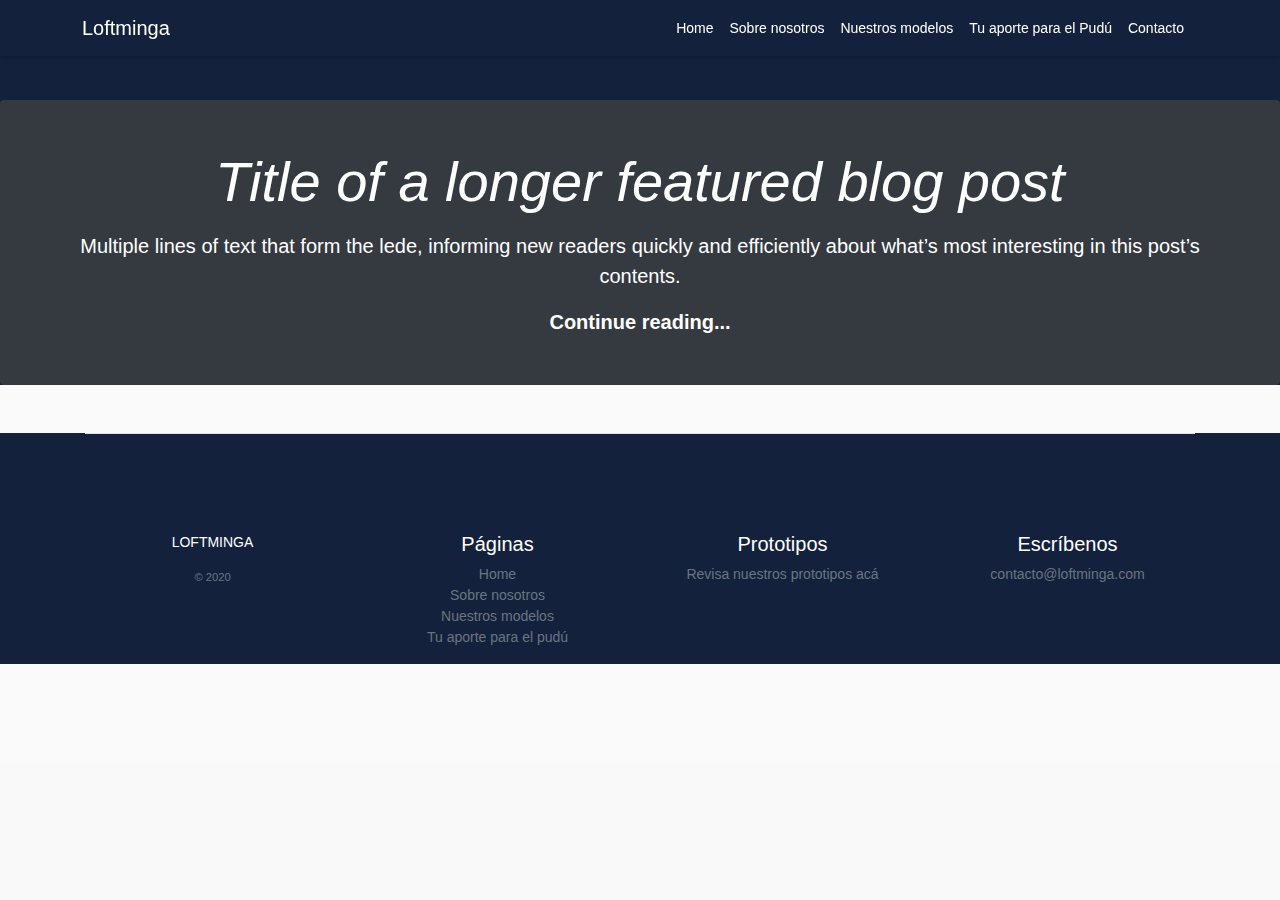
<file: sobre_nosotros.html>
<!doctype html>
<html lang="en">
  <head>
    <!-- Required meta tags -->
    <meta charset="utf-8">
    <meta name="viewport" content="width=device-width, initial-scale=1, shrink-to-fit=no">
    <!-- Bootstrap CSS -->
    <link rel="stylesheet" href="https://stackpath.bootstrapcdn.com/bootstrap/4.4.1/css/bootstrap.min.css" integrity="sha384-Vkoo8x4CGsO3+Hhxv8T/Q5PaXtkKtu6ug5TOeNV6gBiFeWPGFN9MuhOf23Q9Ifjh" crossorigin="anonymous">
    <!-- Animation -->
    <link rel="stylesheet" href="https://cdnjs.cloudflare.com/ajax/libs/animate.css/3.7.2/animate.min.css" >
    <!-- SASS CSS -->
    <link rel="stylesheet" href="css/main.css"/>
    <title>Home Loft Minga</title>
  </head>
  <body>
    <!-- Navbar -->
    <nav class="navbar navbar-expand-lg navbar-light fixed-top">
       <div class="container">
        <a class="navbar-brand" href="#">Loftminga</a>
        <button class="navbar-toggler" type="button" data-toggle="collapse" data-target="#navbarSupportedContent" aria-controls="navbarSupportedContent" aria-expanded="false" aria-label="Toggle navigation">
          <span class="navbar-toggler-icon"></span>
        </button>
      
        <div class="collapse navbar-collapse" id="navbarSupportedContent">
          <ul class="navbar-nav ml-auto">
            <li class="nav-item active">
              <a class="nav-link" href="/index.html">Home</a>
            </li>
            <li class="nav-item">
              <a class="nav-link" href="#">Sobre nosotros</a>
            </li>
            <li class="nav-item">
              <a class="nav-link" href="#">Nuestros modelos</a>
            </li>
            <li class="nav-item">
              <a class="nav-link" href="#">Tu aporte para el Pudú</a>
            </li>
            <li class="nav-item">
              <a class="nav-link" href="#">Contacto</a>
            </li>
          </ul>
        </div>
            </div>
    </nav>
    <!-- About Us -->
    <section class="about">
    <div class="jumbotron p-4 p-md-5 text-white rounded bg-dark">
      <div class="col-md-12 px-0">
        <h1 class="display-4 font-italic">Title of a longer featured blog post</h1>
        <p class="lead my-3">Multiple lines of text that form the lede, informing new readers quickly and efficiently about what’s most interesting in this post’s contents.</p>
        <p class="lead mb-0"><a href="#" class="text-white font-weight-bold">Continue reading...</a></p>
      </div>
    </div>
  </section>
    <!-- Footer -->
    <section id="abajo">
      <div class="container">
       <footer class="pt-4 my-md-5 pt-md-5 border-top">
           <div class="row">
             <div class="col-12 col-md">
               <p>LOFTMINGA</p>
               <small class="d-block mb-3 text-muted">&copy; 2020</small>
             </div>
             <div class="col-6 col-md">
               <h5>Páginas</h5>
               <ul class="list-unstyled text-small">
                 <li><a class="text-muted" href="#">Home</a></li>
                 <li><a class="text-muted" href="#">Sobre nosotros</a></li>
                 <li><a class="text-muted" href="#">Nuestros modelos</a></li>
                 <li><a class="text-muted" href="#">Tu aporte para el pudú</a></li>
               </ul>
             </div>
             <div class="col-6 col-md">
               <h5>Prototipos</h5>
               <ul class="list-unstyled text-small">
                 <li><a class="text-muted" href="#">Revisa nuestros prototipos acá</a></li>
               </ul>
             </div>
             <div class="col-6 col-md">
               <h5>Escríbenos</h5>
               <ul class="list-unstyled text-small">
                 <li><a class="text-muted" href="#">contacto@loftminga.com</a></li>
               </ul>
             </div>
           </div>
         </footer>
       </section>
       </div>

    <!-- Optional JavaScript -->
    <!-- jQuery first, then Popper.js, then Bootstrap JS -->
    <script src="https://code.jquery.com/jquery-3.4.1.slim.min.js" integrity="sha384-J6qa4849blE2+poT4WnyKhv5vZF5SrPo0iEjwBvKU7imGFAV0wwj1yYfoRSJoZ+n" crossorigin="anonymous"></script>
    <script src="https://cdn.jsdelivr.net/npm/popper.js@1.16.0/dist/umd/popper.min.js" integrity="sha384-Q6E9RHvbIyZFJoft+2mJbHaEWldlvI9IOYy5n3zV9zzTtmI3UksdQRVvoxMfooAo" crossorigin="anonymous"></script>
    <script src="https://stackpath.bootstrapcdn.com/bootstrap/4.4.1/js/bootstrap.min.js" integrity="sha384-wfSDF2E50Y2D1uUdj0O3uMBJnjuUD4Ih7YwaYd1iqfktj0Uod8GCExl3Og8ifwB6" crossorigin="anonymous"></script>
  </body>
</html>
</file>
<file: css/main.css>
.btn-secondary{border-radius:8px !important}:root{font-size:16px}html,body{color:#222;background:rgba(249,249,249,0.9);font-family:Arial,sans-serif;font-size:.875rem;font-weight:400;height:100%}html a:hover,body a:hover{text-decoration:none;color:red}html a,body a{color:#fff !important}html img,body img{opacity:0.9}html img:hover,body img:hover{opacity:0.7}section{background-color:#14213d !important;color:#fff;min-height:20vh;left:0;bottom:0;width:100%;color:white;text-align:center}.abajo{padding-bottom:50px}.navbar{position:fixed;top:0;left:0;width:100%;padding-left:10px;z-index:10000;-webkit-box-shadow:0 1px 5px rgba(0,0,0,0.25);-moz-box-shadow:0 1px 5px rgba(0,0,0,0.25);box-shadow:0 1px 5px rgba(0,0,0,0.25);transition:all 0.2s ease-in-out;height:auto;background-color:#14213d}.navbar-toggler{border-color:#fff !important}.navbar-toggler-icon{color:#fff !important}@media screen and (min-width: 801px){.carousel-item{height:100vh;min-height:300px;background:no-repeat center center scroll;-webkit-background-size:cover;background-size:cover}.carousel-item{height:100vh;min-height:300px;background:no-repeat center center scroll;-webkit-background-size:cover;background-size:cover}}.carousel-caption{bottom:220px;font-size:20px}.carousel-caption h5{font-size:45px;text-transform:uppercase;letter-spacing:2px;margin-top:25px}@media (min-width: 768px){.bd-placeholder-img-lg{font-size:3.5rem}}.row{padding-top:50px}.contactanos{background-image:url("/Fotos/exterior1.jpeg");background-repeat:no-repeat;background-size:cover;background-position:center;background-image:rgba(0,0,0,0.5);color:#f2f4f5;padding-top:200px;padding-bottom:100px}.seccion_contacto{background-color:#222;opacity:0.7;border-radius:4px}#emailHelp{background-color:#222;opacity:0.7;border-radius:4px;color:#fff}.about{padding-top:100px;align-items:center}

/*# sourceMappingURL=[data-uri] */
</file>
